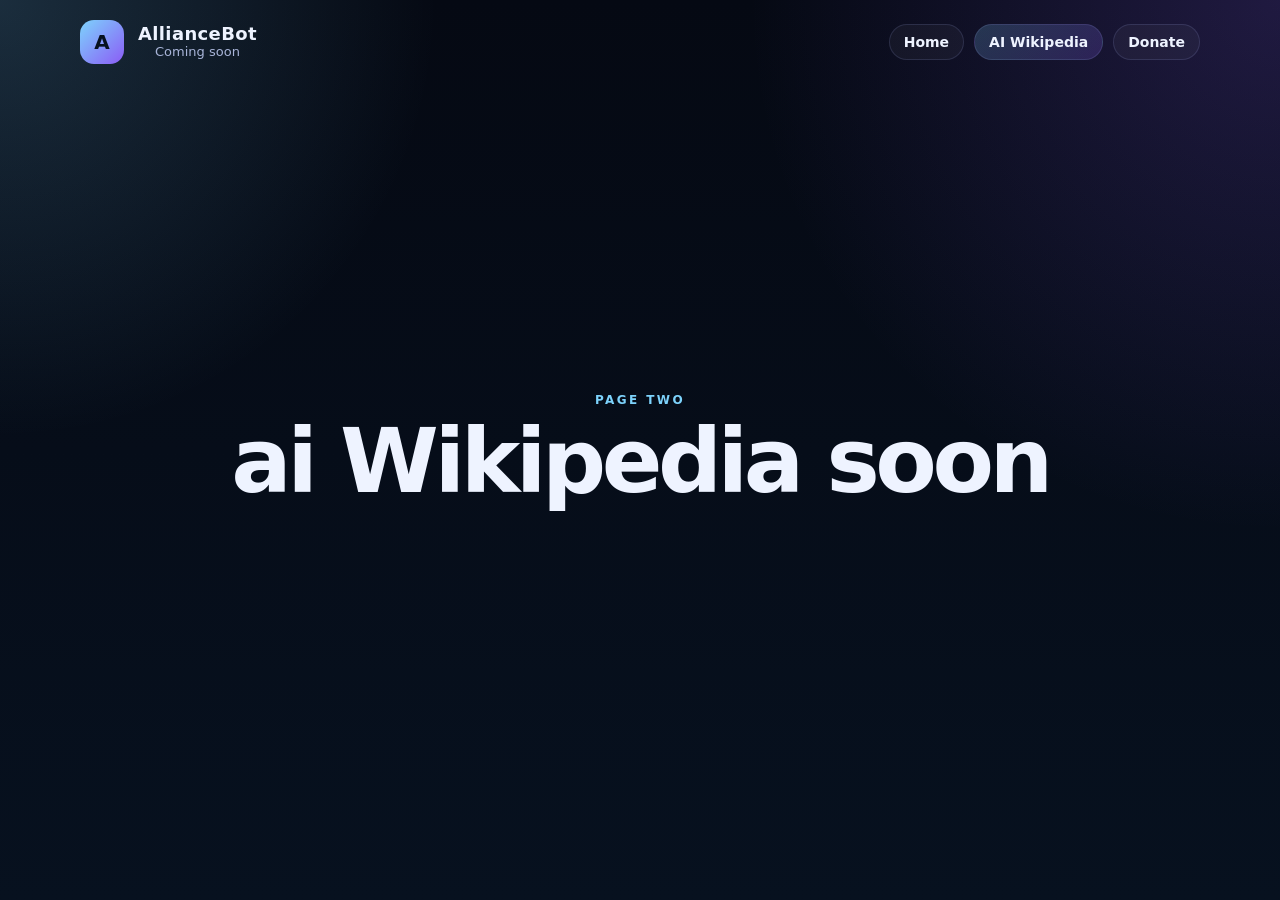
<file: public/ai-wikipedia-soon.html>
<!doctype html>
<html lang="en">
<head>
  <meta charset="utf-8" />
  <meta name="viewport" content="width=device-width, initial-scale=1" />
  <title>AI Wikipedia Soon</title>
  <link rel="stylesheet" href="styles.css" />
</head>
<body class="blank-page">
  <main class="blank-shell">
    <div style="width:min(1120px, calc(100% - 32px));position:absolute;top:20px;left:50%;transform:translateX(-50%);display:flex;justify-content:space-between;align-items:center;gap:16px;flex-wrap:wrap;">
      <div class="brand">
        <span class="brand-mark">A</span>
        <div>
          <div class="brand-name">AllianceBot</div>
          <div class="brand-tag">Coming soon</div>
        </div>
      </div>
      <nav class="nav">
        <a href="index.html">Home</a>
        <a href="ai-wikipedia-soon.html" aria-current="page">AI Wikipedia</a>
        <a href="donate.html">Donate</a>
      </nav>
    </div>
    <div>
      <p class="eyebrow">Page Two</p>
      <h1>ai Wikipedia soon</h1>
    </div>
  </main>
</body>
</html>
</file>
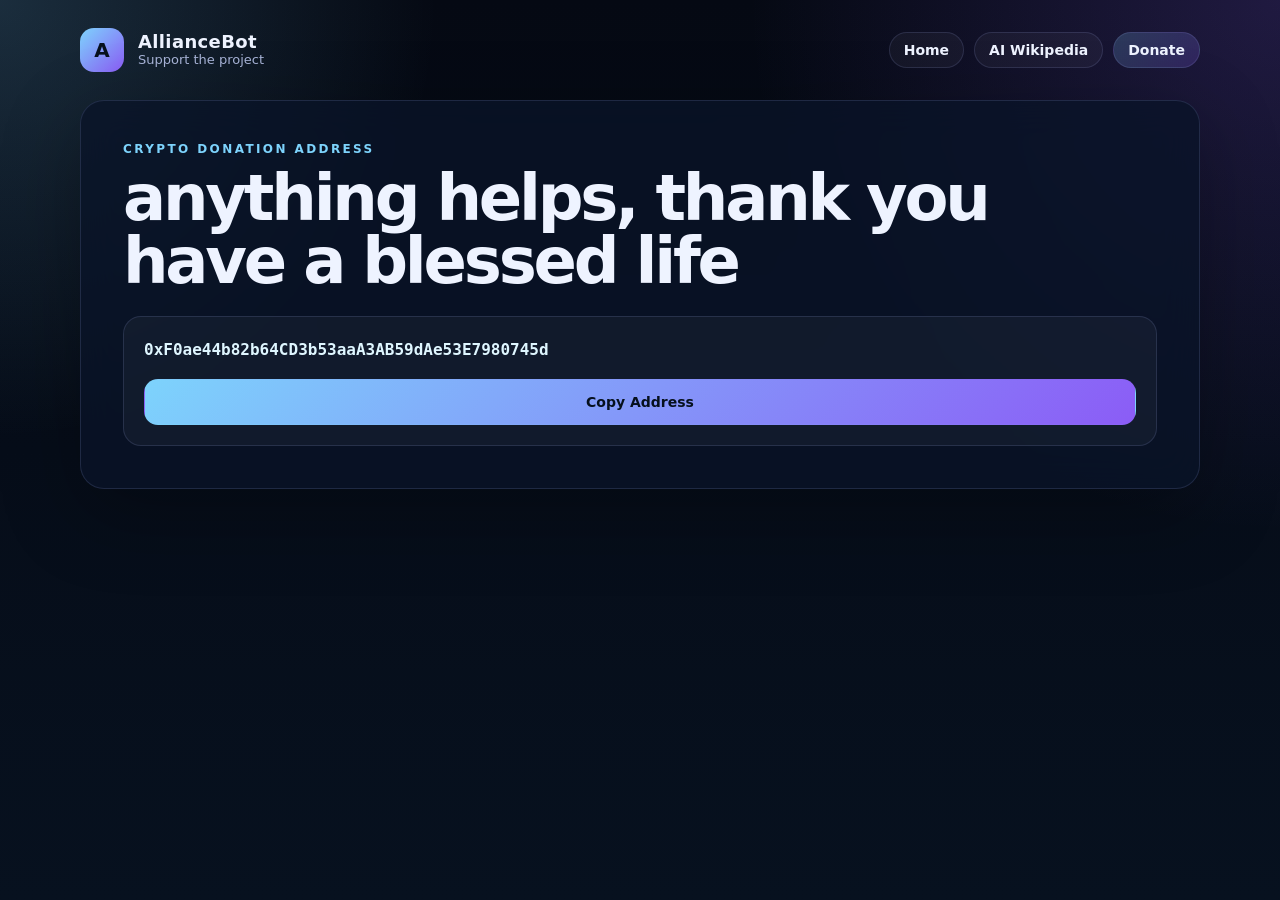
<file: public/donate.html>
<!doctype html>
<html lang="en">
<head>
  <meta charset="utf-8" />
  <meta name="viewport" content="width=device-width, initial-scale=1" />
  <title>Donate to AllianceBot</title>
  <link rel="stylesheet" href="styles.css" />
</head>
<body>
  <main class="page">
    <header class="topbar">
      <div class="brand">
        <span class="brand-mark">A</span>
        <div>
          <div class="brand-name">AllianceBot</div>
          <div class="brand-tag">Support the project</div>
        </div>
      </div>
      <nav class="nav">
        <a href="index.html">Home</a>
        <a href="ai-wikipedia-soon.html">AI Wikipedia</a>
        <a href="donate.html" aria-current="page">Donate</a>
      </nav>
    </header>

    <section class="card donate-card">
      <p class="eyebrow">Crypto donation address</p>
      <h1>anything helps, thank you have a blessed life</h1>
      <div class="address-box">
        <code id="address">0xF0ae44b82b64CD3b53aaA3AB59dAe53E7980745d</code>
        <button class="button primary" id="copy-address" type="button">Copy Address</button>
      </div>
    </section>
  </main>

  <script>
    const button = document.getElementById('copy-address');
    const address = document.getElementById('address').textContent;
    button.addEventListener('click', async () => {
      try {
        await navigator.clipboard.writeText(address);
        button.textContent = 'Copied';
        setTimeout(() => (button.textContent = 'Copy Address'), 1400);
      } catch (error) {
        button.textContent = 'Copy failed';
        setTimeout(() => (button.textContent = 'Copy Address'), 1400);
      }
    });
  </script>
</body>
</html>
</file>
<file: public/styles.css>
:root {
  color-scheme: dark;
  --bg: #07111f;
  --bg-2: #0b1730;
  --card: rgba(10, 20, 40, 0.78);
  --border: rgba(167, 186, 255, 0.14);
  --text: #eef3ff;
  --muted: #a8b4d8;
  --accent: #7dd3fc;
  --accent-2: #8b5cf6;
  --shadow: 0 24px 80px rgba(0, 0, 0, 0.28);
}

* {
  box-sizing: border-box;
}

html,
body {
  margin: 0;
  min-height: 100%;
}

body {
  font-family: Georgia, "Times New Roman", serif;
  color: var(--text);
  background:
    radial-gradient(circle at top left, rgba(125, 211, 252, 0.18), transparent 28%),
    radial-gradient(circle at top right, rgba(139, 92, 246, 0.2), transparent 34%),
    linear-gradient(180deg, #050913, var(--bg));
}

a {
  color: inherit;
  text-decoration: none;
}

.page {
  width: min(1120px, calc(100% - 32px));
  margin: 0 auto;
  padding: 28px 0 56px;
}

.topbar {
  display: flex;
  align-items: center;
  justify-content: space-between;
  gap: 20px;
  margin-bottom: 28px;
}

.brand {
  display: flex;
  align-items: center;
  gap: 14px;
}

.brand-mark {
  display: grid;
  place-items: center;
  width: 44px;
  height: 44px;
  border-radius: 14px;
  background: linear-gradient(135deg, var(--accent), var(--accent-2));
  color: #07111f;
  font: 800 20px/1 system-ui, sans-serif;
}

.brand-name {
  font: 800 18px/1.1 system-ui, sans-serif;
  letter-spacing: 0.02em;
}

.brand-tag {
  color: var(--muted);
  font: 400 13px/1.2 system-ui, sans-serif;
}

.nav {
  display: flex;
  flex-wrap: wrap;
  gap: 10px;
}

.nav a {
  padding: 10px 14px;
  border: 1px solid var(--border);
  border-radius: 999px;
  background: rgba(255, 255, 255, 0.04);
  font: 600 14px/1 system-ui, sans-serif;
  color: var(--text);
}

.nav a[aria-current="page"] {
  background: linear-gradient(135deg, rgba(125, 211, 252, 0.2), rgba(139, 92, 246, 0.2));
}

.card {
  border: 1px solid var(--border);
  border-radius: 24px;
  background: var(--card);
  box-shadow: var(--shadow);
  backdrop-filter: blur(18px);
}

.hero {
  padding: 42px;
}

.eyebrow {
  margin: 0 0 12px;
  color: var(--accent);
  font: 700 12px/1 system-ui, sans-serif;
  text-transform: uppercase;
  letter-spacing: 0.2em;
}

h1 {
  margin: 0;
  font: 800 clamp(2.5rem, 5vw, 4.8rem)/0.98 system-ui, sans-serif;
  letter-spacing: -0.05em;
}

.lead {
  max-width: 760px;
  margin: 18px 0 0;
  color: var(--muted);
  font: 400 1.05rem/1.7 system-ui, sans-serif;
}

.actions {
  display: flex;
  flex-wrap: wrap;
  gap: 12px;
  margin-top: 24px;
}

.button {
  display: inline-flex;
  align-items: center;
  justify-content: center;
  min-height: 46px;
  padding: 0 18px;
  border-radius: 14px;
  border: 1px solid transparent;
  font: 700 14px/1 system-ui, sans-serif;
  cursor: pointer;
}

.button.primary {
  background: linear-gradient(135deg, var(--accent), var(--accent-2));
  color: #06101d;
}

.button.secondary {
  border-color: var(--border);
  background: rgba(255, 255, 255, 0.04);
}

.grid {
  display: grid;
  grid-template-columns: repeat(3, minmax(0, 1fr));
  gap: 16px;
  margin-top: 16px;
}

.feature {
  padding: 22px;
}

.feature h2 {
  margin: 0 0 10px;
  font: 800 1.1rem/1.2 system-ui, sans-serif;
}

.feature p {
  margin: 0;
  color: var(--muted);
  font: 400 0.98rem/1.65 system-ui, sans-serif;
}

.blank-page {
  min-height: 100vh;
}

.blank-shell {
  min-height: 100vh;
  display: grid;
  place-items: center;
  text-align: center;
  padding: 32px;
}

.blank-shell h1 {
  font-size: clamp(2.8rem, 7vw, 6rem);
}

.donate-card {
  padding: 42px;
}

.address-box {
  display: grid;
  gap: 16px;
  margin-top: 24px;
  padding: 20px;
  border-radius: 18px;
  border: 1px solid var(--border);
  background: rgba(255, 255, 255, 0.04);
}

code {
  word-break: break-all;
  font: 600 1rem/1.6 ui-monospace, SFMono-Regular, Menlo, Consolas, monospace;
  color: #dff6ff;
}

@media (max-width: 860px) {
  .topbar,
  .nav {
    flex-direction: column;
    align-items: stretch;
  }

  .grid {
    grid-template-columns: 1fr;
  }

  .hero,
  .donate-card {
    padding: 28px;
  }
}
</file>
